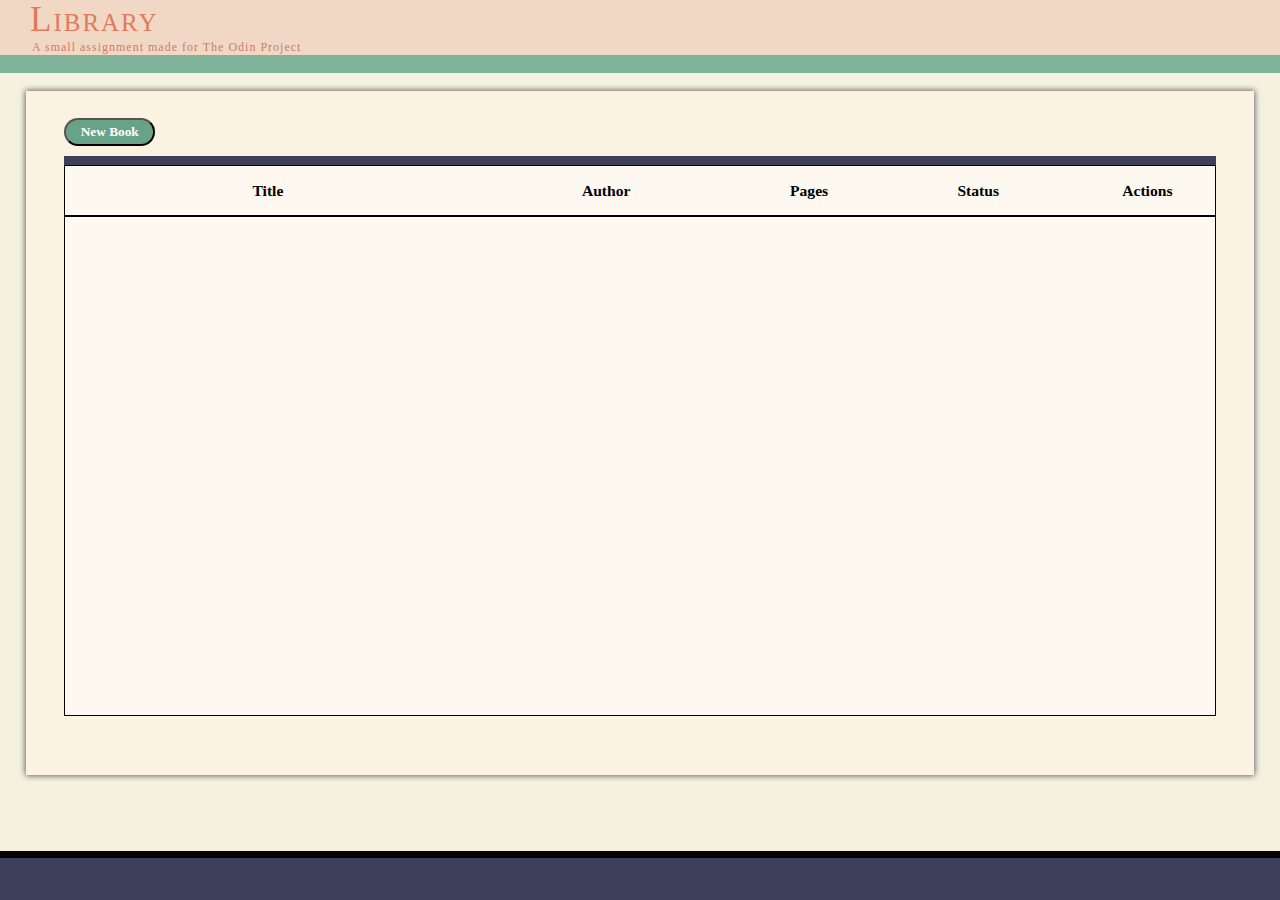
<file: index.html>
<html>
    <head>
        <title>Library - The Odin Project</title>
        <link rel="stylesheet" href="styles.css">
    </head>
    <body>
        <div id="libraryContainer">
            <div id="headerContainer">
                <div id="headerTitle" class="menuFont">
                    <div id="titleText">Library</div>
                    <div id='subtitleText'>
                        A small assignment made for The Odin Project
                    </div>
                </div>
            </div>
            <hr id="headerSeparator">
            <div id="contentContainer">
                <button id="newBookButton" onclick="addBookToLibrary()">New Book</button>
                <hr id="bookSeparator">
                <div id="bookGridHeader" class="gridEntry">
                    <div class="gridCell gridFont gridHeaderFont">
                        <p>Title</p>
                    </div>
                    <div class="gridCell gridFont gridHeaderFont">
                        <p>Author</p>
                    </div>
                    <div class="gridCell gridFont gridHeaderFont">
                        <p>Pages</p>
                    </div>
                    <div class="gridCell gridFont gridHeaderFont">
                        <p>Status</p>
                    </div>
                    <div class="gridCell gridFont gridHeaderFont">
                        <p>Actions</p>
                    </div>
                </div>
                <div id="bookGrid"></div>
            </div>
            <footer id="footerContainer">
                <!-- TODO: Create 2 div for left credits and right links/icons -->
            </footer>
        </div>
        <script src="book.js"></script>
    </body>
</html>
</file>
<file: styles.css>
html, body {
    height: 100%;
    margin: 0;
    padding: 0;
    font-size: 62.5%;
}
::-webkit-scrollbar {
    width: 0px;
    background: transparent;
}
.menuFont {
    font-family: Palatino, Palatino Linotype, Palatino LT STD, Book Antiqua, Georgia, serif;
    color: #e07a5f;
}
.gridEntry {
    display: grid;
    margin: 0;
    padding: 0;
    grid-template-columns: 3fr 2fr 1fr 1.5fr 1fr;
    border-bottom: 1px solid #00000044;
    overflow: auto;
}
.gridCell {
    display: flex;
    position: relative;
    height: 100%;
    vertical-align: middle;
    justify-content: center;
    align-items: center;
}
.gridFont {
    font-family: Times;
    font-size: 2em;
    text-align: center;
}
.gridHeaderFont {
    font-weight: bold;
    font-size: 2.5em;
}
.readButton {
    display: inline-block;
    padding: 0.3em 1.1em;
    border: 3px solid #3D405B;
    border-radius: 0.4em;
    box-sizing: border-box;
    text-decoration: none;
    font-family: Bookman Old Style;
    font-weight: bold;
    color: white;
    background-color: #797EA6;
    transition: all 0.2s;
}
.gridReadTrue {
    background-color: #81B29A;
}
.gridReadFalse {
    background-color: #E07A5F;
}
.readButton:hover {
    background-color: #4F5377;
    font-weight: bold;
}
.readButton:disabled,
.readButton[disabled] {
    background-color: #999999;
    color: #cccccc;
    border: 3px solid #666666;
}
#libraryContainer {
    background: #f4f1de;
    min-height: 100%;
    min-width: 100%;
    position: relative;
}
#headerContainer {
    padding: 0px 30px;
    background: #e07a5f33;
}
#titleText {
    font-size: 3.5rem;
    font-variant: small-caps;
    letter-spacing: 0.2rem;
}
#subtitleText {
    color: #c46b53dd;
    margin-left: 2px;
    font-size: 1.2rem;
    letter-spacing: 0.1rem;
}
#headerSeparator {
    margin: 0;
    padding: 0;
    color: #81b29a;
    display: block;
    border: 0;
    border-top: 2vh solid #81b29a;
}
#contentContainer {
    background: #FCF2E2;
    margin: 2vh 2% 0 2%;
    padding: 3vh 3% 3vh 3%;
    height: 70%;
    box-shadow: 0px 0px 6px grey, 0px 0px 6px grey;
    overflow: scroll;
}
#newBookButton {
    display: inline-block;
    padding: 0.3em 1.1em;
    margin: 0 0.3em 0.3em 0;
    border-radius: 2em;
    box-sizing: border-box;
    text-decoration: none;
    font-family: Bookman Old Style;
    font-weight: bold;
    color: white;
    background-color: #69A387;
    transition: all 0.2s;
}
#newBookButton:hover {
    background-color: #497760;
    font-weight: bold;
}
#bookSeparator {
    color: #3d405b;
    border: 0;
    border-bottom: 1vh solid #3d405b;
    margin: 0px;
    margin-top: 6px;
    padding: 0px;
}
#bookGridHeader {
    background-color: #fdf9f1;
    margin: 0;
    padding: 0;
    display: grid;
    gap: 0vh;
    grid-template-columns: 3fr 2fr 1fr 1.5fr 1fr;
    border: 1.5px solid black;
    overflow: hidden;
}
#bookGrid {
    background-color: #fdf9f1;
    margin: 0;
    padding: 0;
    display: grid;
    grid-auto-rows: 50px;
    height: 79%;
    gap: 0vh;
    border: 1px solid black;
    overflow-y: scroll;
}
#footerContainer {
    background: #3d405b;
    height: 4vh;
    width: 100%;
    bottom: 0;
    left: 0;
    position: absolute;
    border-top: 1.5vh groove #3d405b;
}
</file>
